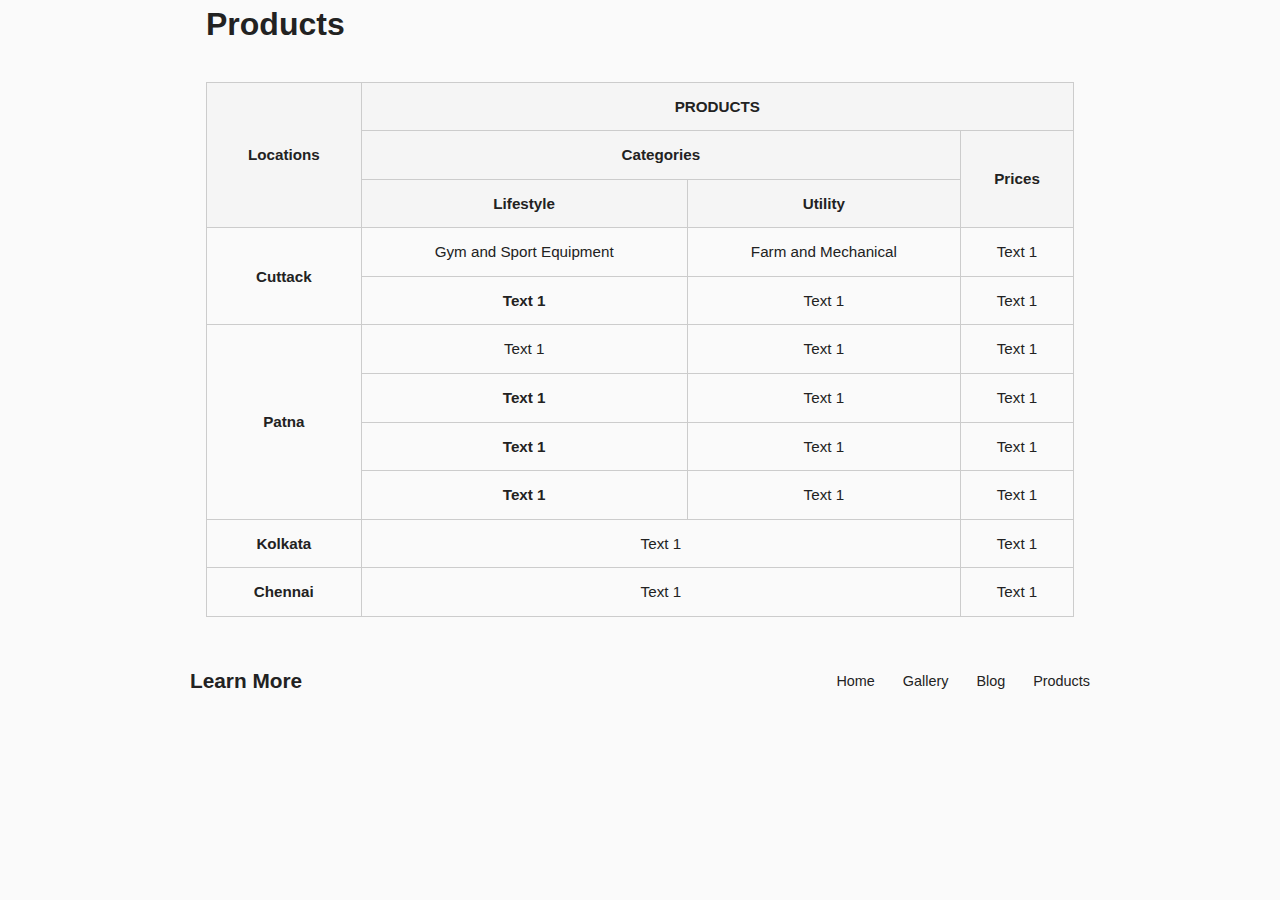
<file: products.html>
<!DOCTYPE html>
<html lang="en">
<head>
  <meta charset="UTF-8" />
  <meta name="viewport" content="width=device-width, initial-scale=1.0"/>
  <title>Products</title>
  <link rel="stylesheet" href="styles.css" />
</head>
<body>
  <main class="container products">
    <h1 class="page-title">Products</h1>

    <div class="table-wrapper">
      <table class="product-table">
        <thead>
          <tr>
            <th rowspan="3">Locations</th>
            <th colspan="3">PRODUCTS</th>
          </tr>
          <tr>
            <th colspan="2">Categories</th>
            <th rowspan="2">Prices</th>
          </tr>
          <tr>
            <th>Lifestyle</th>
            <th>Utility</th>
          </tr>
        </thead>
        <tbody>
          <tr>
            <td rowspan="2">Cuttack</td>
            <td>Gym and Sport Equipment</td>
            <td>Farm and Mechanical</td>
            <td>Text 1</td>
          </tr>
          <tr>
            <td>Text 1</td>
            <td>Text 1</td>
            <td>Text 1</td>
          </tr>
          <tr>
            <td rowspan="4">Patna</td>
            <td>Text 1</td>
            <td>Text 1</td>
            <td>Text 1</td>
          </tr>
          <tr>
            <td>Text 1</td>
            <td>Text 1</td>
            <td>Text 1</td>
          </tr>
          <tr>
            <td>Text 1</td>
            <td>Text 1</td>
            <td>Text 1</td>
          </tr>
          <tr>
            <td>Text 1</td>
            <td>Text 1</td>
            <td>Text 1</td>
          </tr>
          <tr>
            <td>Kolkata</td>
            <td colspan="2">Text 1</td>
            <td>Text 1</td>
          </tr>
          <tr>
            <td>Chennai</td>
            <td colspan="2">Text 1</td>
            <td>Text 1</td>
          </tr>
        </tbody>
      </table>
    </div>
  </main>
  <footer class="footer container">
    <h3>Learn More</h3>
    <nav class="footer__nav">
      <a href="index.html">Home</a>
      <a href="gallery.html">Gallery</a>
      <a href="blog.html">Blog</a>
      <a href="products.html">Products</a>
    </nav>
  </footer>
</body>
</html>
</file>
<file: styles.css>
*,*::before,*::after{box-sizing:border-box;margin:0;padding:0;}
img{display:block;max-width:100%;height:auto;}
a{text-decoration:none;color:inherit;}
html{scroll-behavior:smooth;}
body{font-family:"Poppins",sans-serif;color:#222;line-height:1.55;background:#fafafa;}

:root{
  --clr-primary:#ff7a3d;
  --clr-dark:#222;
  --clr-light:#fff;
  --clr-muted:#f3f3f3;
  --radius:6px;
  --container-max:900px;
}

.container{max-width:var(--container-max);margin-inline:auto;padding:0 1rem;}
.flex{display:flex;align-items:center;gap:3rem;}
.flex--reverse{flex-direction:row-reverse;}
.btn{
  display:inline-block;background:var(--clr-primary);color:var(--clr-light);
  padding:.75rem 1.75rem;border-radius:var(--radius);font-weight:500;
  transition:background .2s;
}
.btn:hover{background:#e56b2f;}
.heading__overlay h1 {
  font-family: 'Dancing Script', cursive;
  font-size: 3rem; 
  font-weight: 600; 
}


.heading{
  
  background:url("https://twtwebstar.com/wp-content/uploads/2023/04/great-smoky-mountains-national-park-tennessee-1080x675.jpg") center/cover no-repeat;
  min-height:240px;position:relative;color:var(--clr-light);
}
.heading__overlay{
  
  inset:0;position:absolute;display:flex;flex-direction:column;justify-content:center;align-items:center;
  background:rgba(0,0,0,.35);text-align:center;padding:1rem;
  animation:fadeDown .9s both;
}

.heading__overlay p {
  font-family: 'Merienda', cursive;
  font-weight: 400;  
  font-size: 1.1rem;
}


.hero h1{font-size:2rem;font-weight:600;letter-spacing:.5px;}
.hero p{font-size:.9rem;margin-top:.5rem;}

.section{padding:4rem 0;}
.section__content h2{font-size:1.7rem;font-weight:600;margin-bottom:.75rem;}
.section__content p{margin-bottom:1.25rem;max-width:36ch;}

.banner{background:var(--clr-muted);padding:3rem 1rem;}
.banner h2{font-size:1.6rem;font-weight:600;margin-bottom:.5rem;}

.footer{display:flex;justify-content:space-between;align-items:center;padding:3rem 0 4rem;font-size:.9rem;}
.footer h3{font-size:1.3rem;font-weight:600;}
.footer__nav{display:flex;gap:1.75rem;font-weight:500;}
.footer__nav a{position:relative;}
.footer__nav a::after{
  content:"";position:absolute;left:0;bottom:-4px;width:0;height:2px;background:var(--clr-primary);
  transition:width .2s;
}
.footer__nav a:hover::after{width:100%;}

@media(max-width:768px){
  .flex,.flex--reverse{flex-direction:column;}
  .section__media,.section__content{text-align:center;}
  .hero h1{font-size:1.6rem;}
}

@keyframes fadeDown{
  from{opacity:0;transform:translateY(-1.5rem);}
  to{opacity:1;transform:translateY(0);}
}

.page‑title{
  text-align:center;
  font-size:2.4rem;
  font-weight:700;
  margin-block:2.5rem;
}

.gallery‑grid{
  display:grid;
  grid-template-columns:repeat(auto-fit,minmax(290px,1fr));
  gap:2rem;
}
.gallery‑grid img{
  width:100%;
  height:200px;
  object-fit:cover;
  border-radius:var(--radius);
  filter:brightness(95%);
  transition:transform .25s ease, filter .25s ease;
}
.gallery‑grid img:hover{
  transform:scale(1.03);
  filter:brightness(102%);
}

@media(max-width:500px){
  .gallery‑grid img{height:180px;}
}

.blog{max-width:650px;}

.post{margin-bottom:3rem;padding-bottom:2.5rem;border-bottom:1px solid var(--clr-muted);}
.post:last-of-type{border-bottom:none;}

.post__thumb img{
  width:100%;
  height:220px;
  object-fit:cover;
  border-radius:var(--radius);
  margin-bottom:1.5rem;
}

.post__title{
  font-size:1.4rem;
  font-weight:600;
  margin-bottom:.25rem;
}

.post__date{display:block;font-size:.85rem;color:#666;margin-bottom:1rem;}

.post__excerpt{margin-bottom:1.25rem;max-width:54ch;}

.post__link{
  font-weight:500;color:var(--clr-primary);
  transition:color .2s;
}
.post__link:hover{color:#e56b2f;}

.table-wrapper {
  overflow-x: auto;
  margin-top: 2rem;
}

.product-table {
  width: 100%;
  border-collapse: collapse;
  text-align: center;
  font-size: 0.95rem;
}

.product-table th,
.product-table td {
  padding: 0.75rem;
  border: 1px solid #ccc;
  vertical-align: middle;
}

.product-table th {
  background-color: #f5f5f5;
  font-weight: 600;
}

.product-table td:first-child {
  font-weight: 600;
}
</file>
